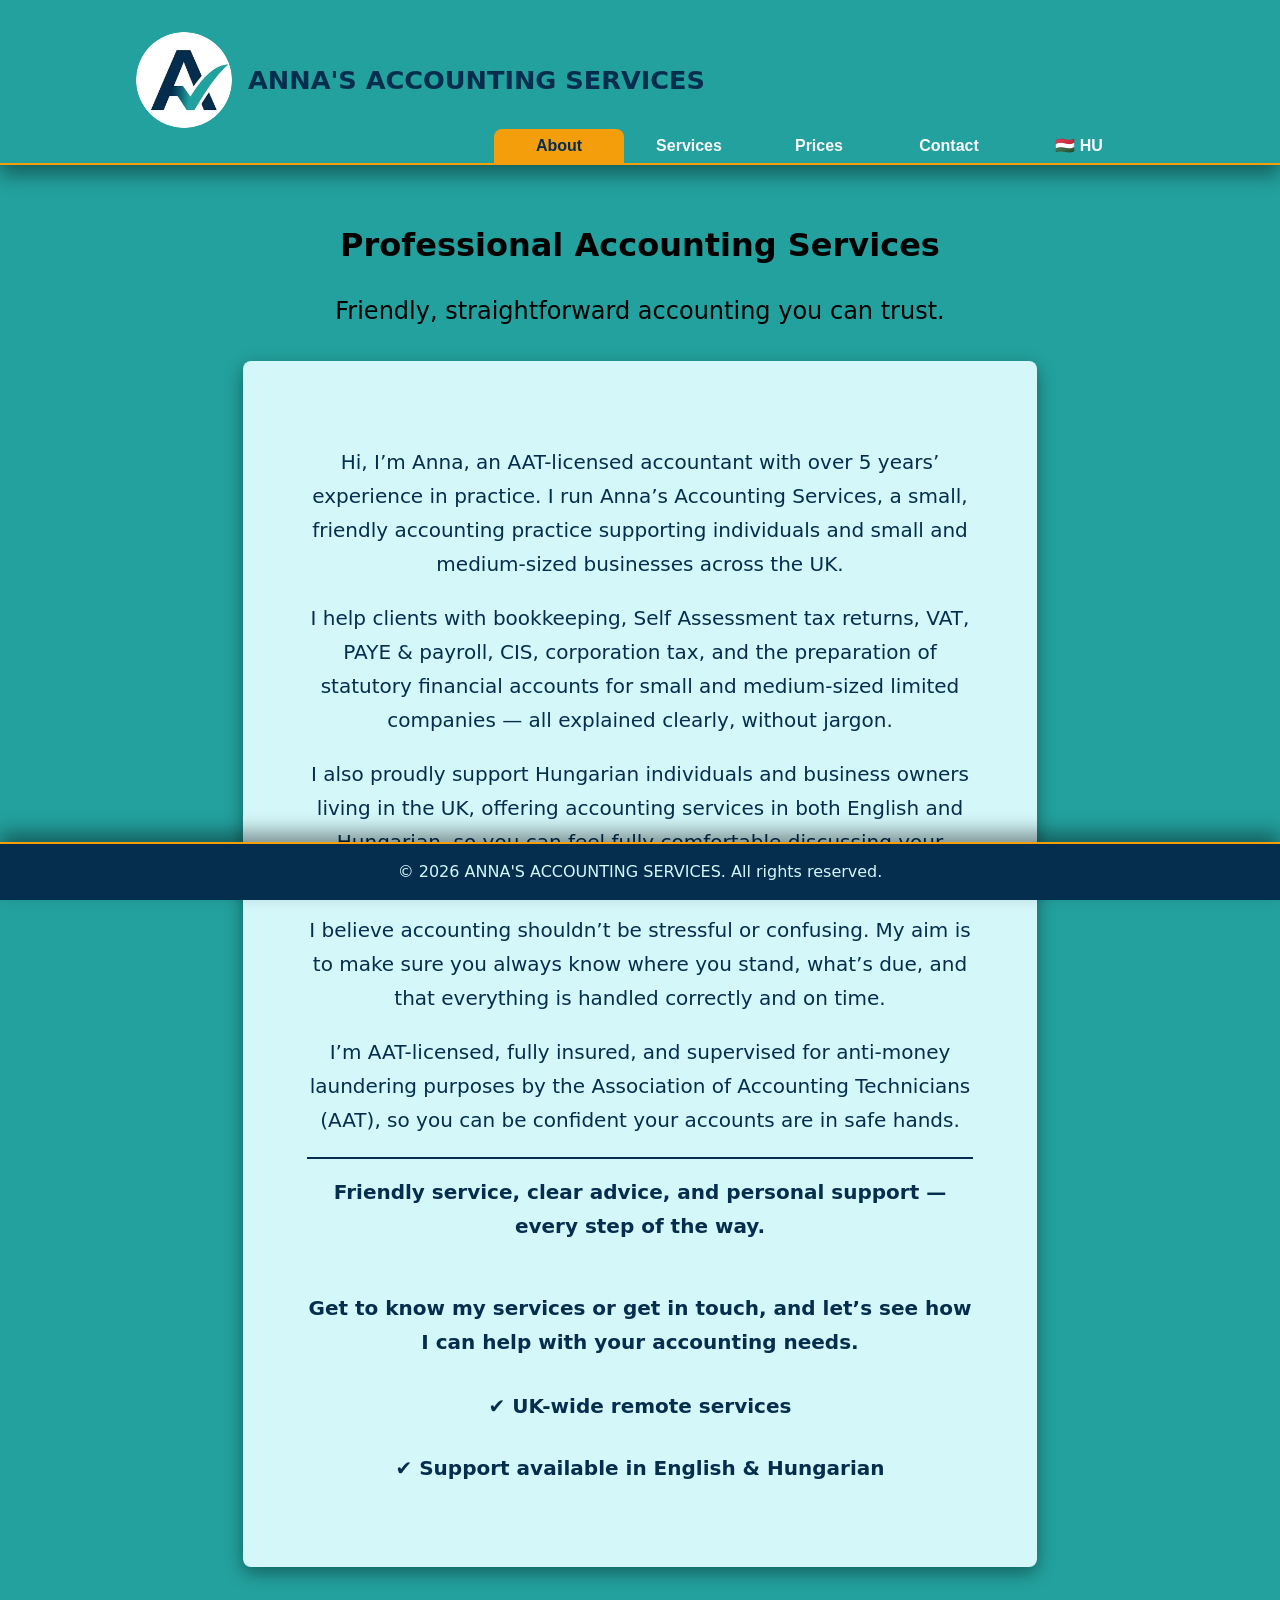
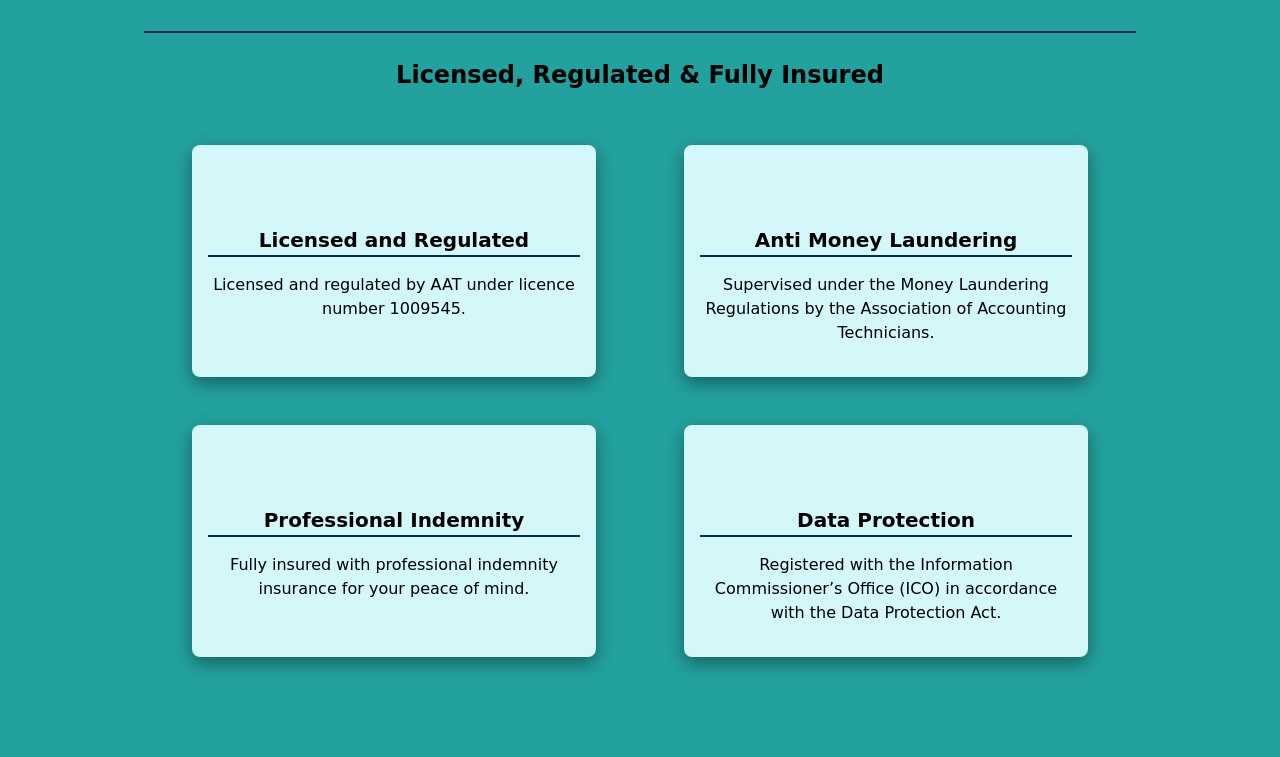
<file: index.html>
<!doctype html>
<html lang="en">
  <head>
    <meta charset="UTF-8" />
    <meta name="viewport" content="width=device-width, initial-scale=1.0" />
    <link rel="icon" href="./assets/images/company-logo.png" />
    <title>Anna's Accounting Services</title>
    <link rel="stylesheet" href="css/main.css" />
    <script type="application/ld+json">
      {
        "@context": "https://schema.org",
        "@type": "AccountingService",
        "name": "Anna’s Accounting Services",
        "description": "AAT licensed accountant providing bookkeeping, tax returns, VAT, and payroll services across the UK.",
        "email": "anna@annasaccounting.co.uk",
        "telephone": "+447845585602",
        "areaServed": "GB",
        "availableLanguage": ["en", "hu"],
        "url": "https://www.annasaccountingservices.co.uk"
      }
    </script>
  </head>
  <body>
    <div id="header"></div>
    <div id="about" class="page-section"></div>
    <div id="services" class="page-section"></div>
    <div id="prices" class="page-section"></div>
    <div id="contact" class="page-section"></div>
    <div id="footer"></div>

    <script src="js/state.js"></script>
    <script src="js/translations.js"></script>
    <script src="js/loadPages.js"></script>
    <script src="js/toggleMenu.js"></script>
    <script src="js/app.js"></script>
  </body>
</html>
</file>
<file: css/main.css>
@import "./variables.css";
@import "./base.css";
@import "./layout.css";
@import "./components.css";

@import "pages/about.css";
@import "pages/services.css";
@import "pages/prices.css";
@import "pages/contact.css";
@import "components.css";
</file>
